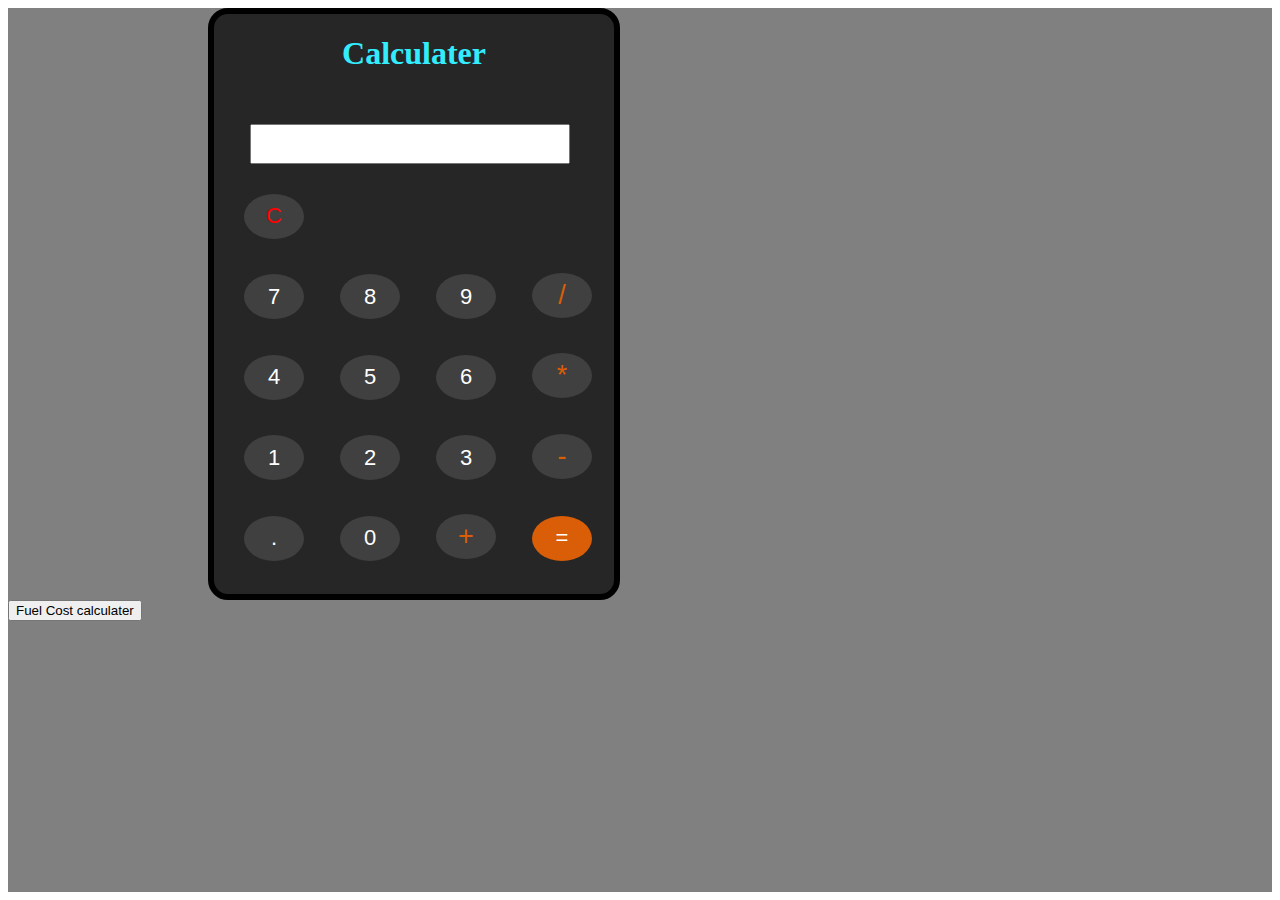
<file: index.html>
<html>
<head><title>calculater</title>
<link href="calc.css" rel="stylesheet" type="text/css">
<script src="calc.js"></script>
</head>
<body>

<div class="main-body">
  <div class="calc">
<h1 class="head"><center>Calculater</center></h1>
    <div class="output">
     <input type="text" id="screen">
    </div>
    <div class="buttons">
 <button onclick="cleardisplay()" class="btn" id="can">C</button>
      <div class="row">
      <button onclick="buttonclick(7)" class="btn">7</button>
      <button onclick="buttonclick(8)" class="btn">8</button>
      <button onclick="buttonclick(9)" class="btn">9</button>
      <button onclick="buttonclick('/')" class="btn opt">/</button>
       </div>
       <div class="row">
 <button onclick="buttonclick(4)" class="btn">4</button>
      <button onclick="buttonclick(5)" class="btn">5</button>
      <button onclick="buttonclick(6)" class="btn">6</button>
      <button onclick="buttonclick('*')" class="btn opt">*</button>
       </div>
       <div class="row">
      <button onclick="buttonclick(1)" class="btn">1</button>
      <button onclick="buttonclick(2)" class="btn">2</button>
      <button onclick="buttonclick(3)" class="btn">3</button>
      <button onclick="buttonclick('-')" class="btn opt">-</button>
       </div>
       <div class="row">
      <button onclick="buttonclick('.')" class="btn">.</button>
      <button onclick="buttonclick(0)" class="btn">0</button>
      <button onclick="buttonclick('+')" class="btn opt">+</button>
      <button onclick="equalto()" class="btn sum">=</button>
       </div>
    </div>
  </div>
  <a href="http://fayiz120.github.io/fuel-calc/" ><button>Fuel Cost calculater</button></a>
</div>
</body>
</html>
</file>
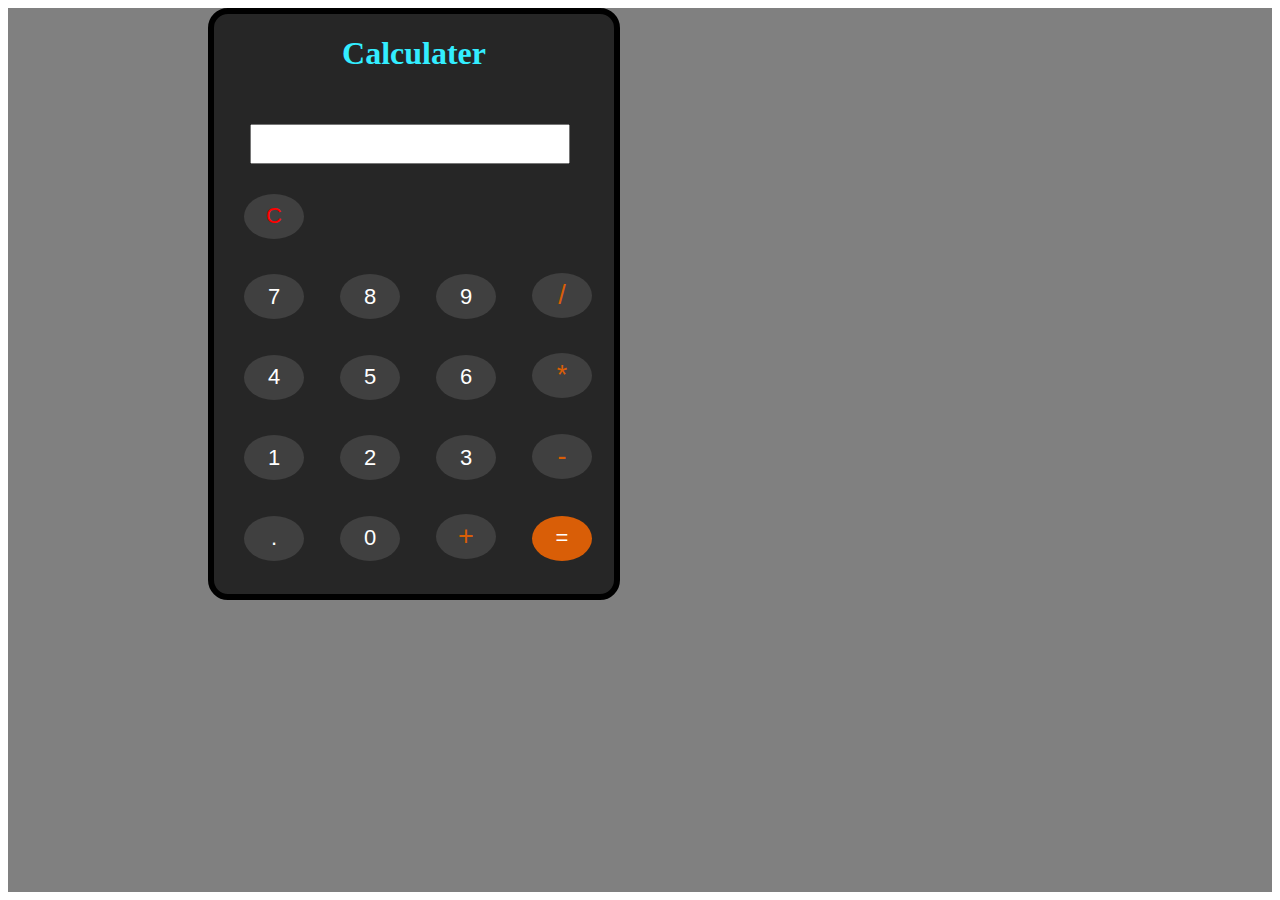
<file: Calculater.html>
<html>
<head><title>calculater</title>
<link href="calc.css" rel="stylesheet" type="text/css">
<script src="calc.js"></script>
</head>
<body>

<div class="main-body">
  <div class="calc">
<h1 class="head"><center>Calculater</center></h1>
    <div class="output">
     <input type="text" id="screen">
    </div>
    <div class="buttons">
 <button onclick="cleardisplay()" class="btn" id="can">C</button>
      <div class="row">
      <button onclick="buttonclick(7)" class="btn">7</button>
      <button onclick="buttonclick(8)" class="btn">8</button>
      <button onclick="buttonclick(9)" class="btn">9</button>
      <button onclick="buttonclick('/')" class="btn opt">/</button>
       </div>
       <div class="row">
 <button onclick="buttonclick(4)" class="btn">4</button>
      <button onclick="buttonclick(5)" class="btn">5</button>
      <button onclick="buttonclick(6)" class="btn">6</button>
      <button onclick="buttonclick('*')" class="btn opt">*</button>
       </div>
       <div class="row">
 <button onclick="buttonclick(1)" class="btn">1</button>
      <button onclick="buttonclick(2)" class="btn">2</button>
      <button onclick="buttonclick(3)" class="btn">3</button>
      <button onclick="buttonclick('-')" class="btn opt">-</button>
       </div>
       <div class="row">
 <button onclick="buttonclick('.')" class="btn">.</button>
      <button onclick="buttonclick(0)" class="btn">0</button>
      <button onclick="buttonclick('+')" class="btn opt">+</button>
      <button onclick="equalto()" class="btn sum">=</button>
       </div>
    </div>
  </div>
</div>
</body>
</html>
</file>
<file: calc.css>
.main-body{
background:grey;
width:100%;
height:100%;
}
.calc{
height: 580px;
width: 400px;
background: #262626;
margin-left: 200px;
border: solid 6px;
border-color: black;
border-radius:20px
}
#screen{
width:80%;
margin-left:36px;
height:40px;
margin-top:30px;
pointer-events:none;
font-size: 36px;
}
.btn{
 background-color: #404040;
  border: none;
  color: white;
 
  text-align: center;
  text-decoration: none;
  display: inline-block;
  font-size: 22px;
  margin: 4px 2px;
  cursor: pointer;
border-radius:50%;
width: 60px;
height: 45px;
margin-left: 30px;
margin-top: 30px;
}
.opt{
color: #d95e07;
font-size: 27px;
}
.sum{
background:#d95e07;
}
#can{
color:red;
}
.head{
color:33EDFF;


}
</file>
